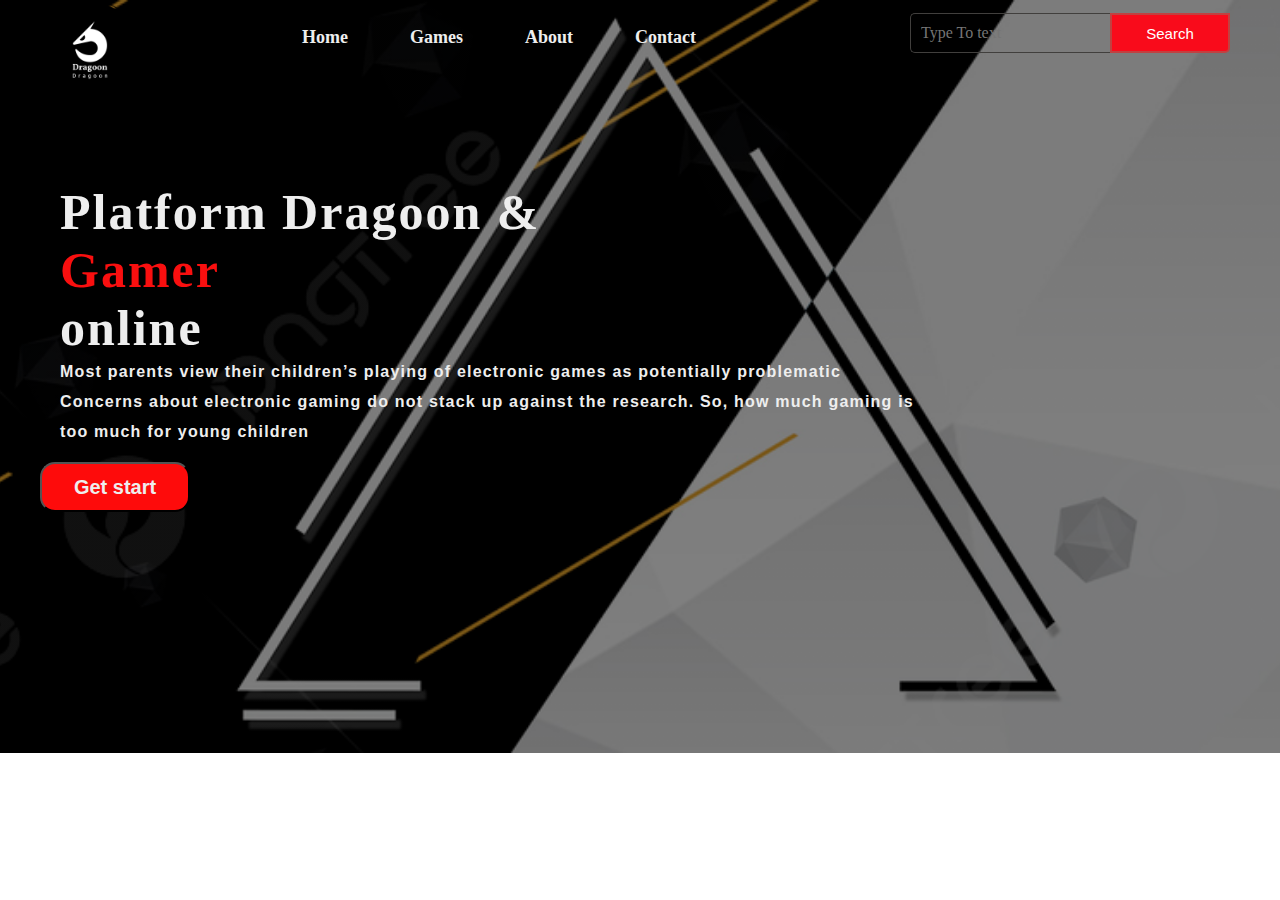
<file: index.html>
<!DOCTYPE html>
<html lang="en">
<head>
    <meta charset="UTF-8">
    <meta http-equiv="X-UA-Compatible" content="IE=edge">
    <meta name="viewport" content="width=device-width, initial-scale=1.0">
    <title>Dragoon</title>
    <link rel="stylesheet" href="main.css">
</head>
<body>
    <div class="main">
        <div class="navbar">
            <div class="icon">
              <img src="images/Dragoon logo.png " width="50%" class="logo">
            </div>
            <div class="menu">
                <ul>
                    <li ><a href="#">Home</a></li>
                    <li ><a href="#">Games</a></li>
                    <li ><a href="#">About</a></li>
                    <li ><a href="#">Contact</a></li>

                </ul>
            </div>
           
           <div class="search">
            <input class="srch" type="search" name="" placeholder="Type To text">
            <a href="#"> <button class="btn">Search</button></a>
        </div>

        </div>
        <div class="content">
            <h1>Platform Dragoon &<br><span>Gamer</span><br>online</h1>
            <p class="par">
                Most parents view their children’s playing of electronic games as potentially problematic<br>
                Concerns about electronic gaming do not stack up against the research. So, how much gaming is<br>
                too much for  young children </p>
                <button class="cn" ><a href="Get hup.html">Get start</a></button>
            </div>
             
              
        </div>
    </div>
    
</body>
</html>
</file>
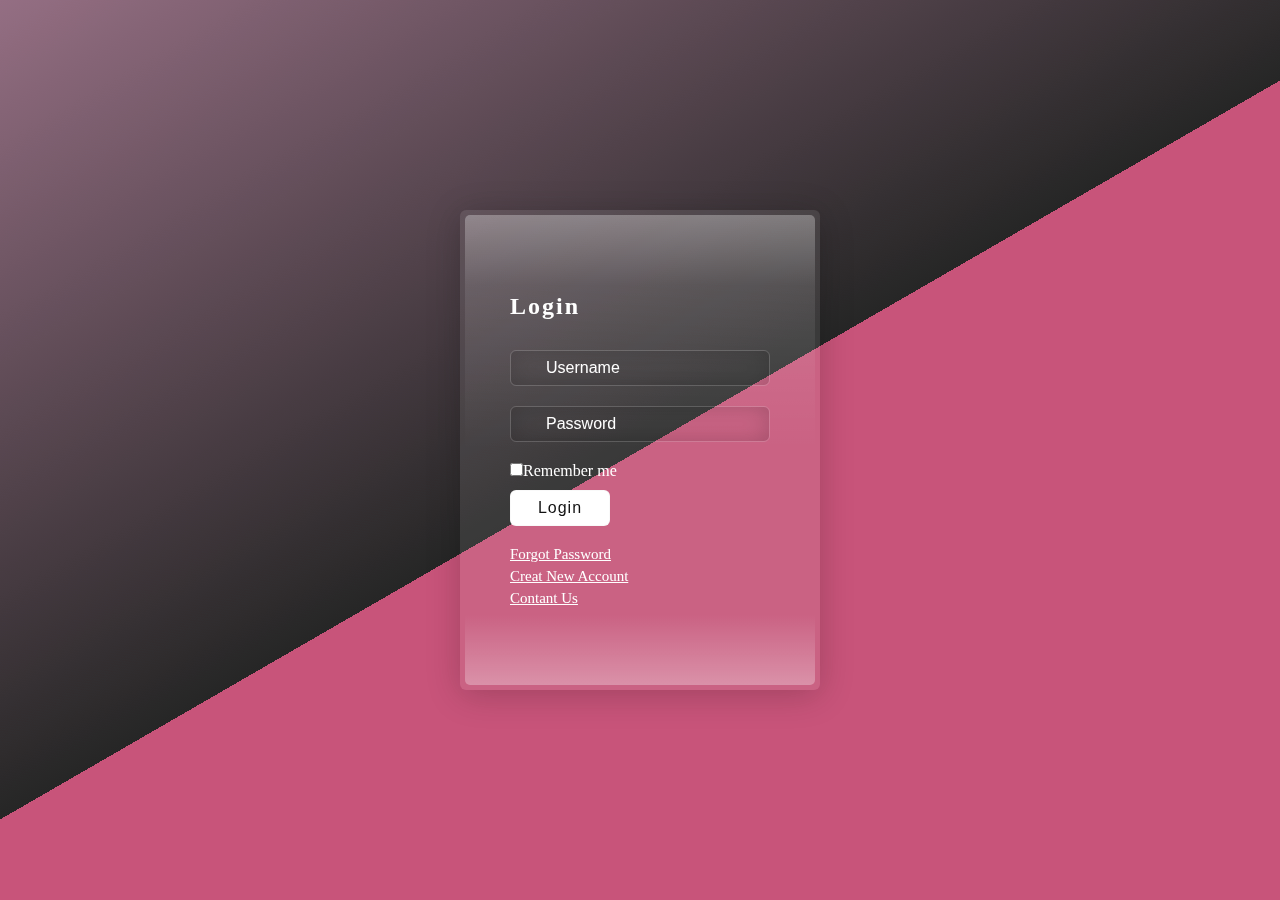
<file: Get hup.html>
<!DOCTYPE html>
<html lang="en">
<head>
    <meta charset="UTF-8">
    <meta http-equiv="X-UA-Compatible" content="IE=edge">
    <meta name="viewport" content="width=, initial-scale=1.0">
    <title>IEEE Region e</title>
    <link rel="stylesheet" href="Get hup 2.css">
</head>
<body>
    <section>
       <div class="box">
        <div class="form">
            <h2>Login</h2>
            <form> <div class="inputbox">
                <input type="text" placeholder="Username">
                
                
            </div>
            <div class="inputbox">
                <input type="password" placeholder="Password">

                
            </div>
            <label class="remember"><input type="checkbox">Remember me</label>
             <div class="inputbox">
                <input type="submit" value="Login">
            </div> 
        </form>
        <p><u><a href="https://support.google.com/accounts/answer/41078?hl=en&co=GENIE.Platform%3DDesktop" target="blank"> Forgot Password</a></u></p>
        <p><u><a href="https://support.google.com/accounts/answer/27441?hl=en" target="blank"> Creat New Account</a></u></p>
        <p><u><a href="mailto: wwwmahmod791123@gmail.com"> Contant Us</a></u></p>
        </div>
       </div>
    </section>
</body>
</html>
</file>
<file: main.css>
* {
    margin: 0;
    padding: 0;
}
.main {
    width: 100%;
    background: linear-gradient(to top, rgba(0,0,0,0.5)50%,rgba(0,0,0,0.5)90%), url(images/Background\ 3.jpg);
    background-position: center;
    background-size: cover;
    height: 753px;
}

.navbar {
    width: 1200px; 
    height: 75px;
    margin: auto;
}

.icon {
    width: 200px;
    float: left;
    height: 70px;
}


.menu {
    color: #eee;
   width: 400px; 
   float: left;
   height: 70px;
   
}


ul{
    float: left;
    display: flex;
    justify-content: center;
    align-items: center;
}

li{
    list-style: none;
    margin-left: 62px;
    margin-top: 27px;
    font-size: 18px;

}

ul li a {
    color: #eee;
 text-decoration: none ;
 font-family: 'Anton', sans-serif;
font-family: 'Itim', cursive;
font-family: 'Oswald', sans-serif;
font-family: 'Roboto', sans-serif;
font-family: 'Rubik Gemstones', cursive;
font-weight: bold;
transition-duration:  .5s;
}

ul li a:hover{
    color: rgb(100, 35, 221);
}

/*.btn {
    width: 100px;
    height: 40px;
    border-style:solid;
    border-radius: 100px;
    color: #eee;
    background-color: rgb(146, 118, 118);
    padding-left: 17px;
    padding-right: 17px;
    padding-top: 5px;
    padding-bottom: 5px;
  text-decoration: none;
  margin-left: 1200px;
}*/

.search{
    width: 330px;
    float: left;
    margin-left: 270px;
}

.srch{
    font-family: 'Times New Roman';
    width: 200px;
    height: 40px;
    background: transparent;
    border: 1px solid #413f3d;
    margin-top: 13px;
    color: #fff;
    border-right: none;
    font-size: 16px;
    float: left;
    padding: 10px;
    border-bottom-left-radius: 5px;
    border-top-left-radius: 5px;
    
}

.btn{
    width: 120px;
    height: 40px;
    background: #f90b1b;
    border: 2px solid rgb(193, 65, 65) ;
    margin-top: 13px;
    color: rgb(255, 255, 255);
    font-size: 15px;
    border-bottom-right-radius: 5px;
    border-bottom-right-radius: 5px;
    transition: .5s ease;
    cursor: pointer;
    
}
.btn:hover{
    background-color: rgb(42, 38, 38);
    width: 130px;
    border: #eee;
    
    
}

.btn:focus{
    outline: none;
}

.srch:focus{
    outline: none;
}

.content{
    width: 1200px;
    height: auto;
    color: #eee;
    position: relative;
    margin: auto;
}

.content .par{
    padding-left: 20px;
    padding-bottom: 15px;
   font-family: Arial, Helvetica, sans-serif;
    font-weight: bold;
    letter-spacing: 1.2px;
    line-height: 30px;
    
}

.content h1{
    font-family: 'Times New Roman', Times, serif;
    font-size: 50px;
    padding-left:20px ;
    margin-top: 9%;
    letter-spacing: 2px;

}

.content .cn{
    width: 150px;
    height: 50px;
    background-color: rgb(254, 11, 11); 
    border-radius: 15px;
    text-decoration: none;
    color: #eee;
    font-size: 20px;
    font-family: Arial, Helvetica, sans-serif;
    font-weight: bold;
    transition: 1s;

}


.cn:hover{
 width: 180px;
 height: 55px;
 background-color: #2b1a1a;
 
}

.content span{
  color: rgb(249, 15, 15);
  font-family: 'Anton', sans-serif;
font-family: 'Itim', cursive;
font-family: 'Oswald', sans-serif;
font-family: 'Roboto', sans-serif;
font-family: 'Roboto Condensed', sans-serif;
font-family: 'Rubik Gemstones', cursive;
}

.bon{
    width: 120px;
    height: 40px;
    background: #f90b1b;
    border: 2px solid rgb(193, 65, 65) ;
    margin-top: 13px;
    color: rgb(255, 255, 255);
    font-size: 15px;
    border-bottom-right-radius: 5px;
    border-bottom-right-radius: 5px;
    transition: .5s ease;
    cursor: pointer;
    border-radius: 20px;
}

.bon:hover{
    background-color: rgb(42, 38, 38);
    width: 130px;
    border: #eee;
}

.cn a{
    text-decoration: none;
    color: #eee;
}
</file>
<file: Get hup 2.css>
*{
    margin: 0;
    padding: 0;
    box-sizing: border-box;
}
section{
    display: flex;
    justify-content: center;
    align-items: center;
    min-height: 100vh;
    background: linear-gradient(-30deg, #03a9f4, 0%, #3a78b7 50%, #262626 50%, #607d8b 100%);
   filter: hue-rotate(120deg);
   animation: animate 10s linear infinite;
}
@keyframes animate {
    0% {
        filter: hue-rotate(0deg);
    }
    100%{
        filter: hue-rotate(360);
    }
}


.box{
    position: relative;
    padding: 50px;
    width: 360px;
    height: 480px;
    display: flex;
    justify-content: center;
    align-items: center;
    background: rgba(225, 225, 225, 0.1);
    border-radius: 6px;
    box-shadow: 0 5px 35px rgba(0, 0, 0, 0.2);
}
.box::after{
    content: '';
    position: absolute;
    top: 5px;
    left: 5px;
    right: 5px;
    bottom: 5px;
    border-radius: 5px;
    pointer-events: none;
    background: linear-gradient(to bottom, rgba(255, 255, 255, 0.3)0%, rgba(255, 255, 255, 0.1)15%, transparent 50%, transparent 85%,  rgba(255, 255, 255, 0.3)100%);
}
.box .form{
    position: relative;
    width: 100%;
}
.box .form h2{
    color: #fff;
    font-weight: 600;
    letter-spacing: 2px;
    margin-bottom: 30px;
}
.box .form .inputbox{
    position: relative;
    width: 100%;
    margin-bottom: 20px;
}
.box .form .inputbox input{
    width: 100%;
    outline: none;
    border: 1px solid rgba(225, 225, 225, 0.2);
    background: transparent;
    padding: 8px 10px;
    padding-left: 35px;
    border-radius: 6px;
    color: #fff;
    font-size: 16px;
    font-weight: 300;
    box-shadow: inset 0 0 25px rgba(0, 0, 0, 0.2);
}
.box .form .inputbox input::placeholder{
    color: #fff;
}
.box .form .inputbox input[type="submit"]{
    background: #fff;
    color: #111;
    max-width: 100px;
    padding: 8px 10px;
    box-shadow: none;
    font-weight: 500;
    letter-spacing: 1px;
    cursor: pointer;
}
.box .form .inputbox img{
    position: absolute;
    top: 8px;
left: 10px;
transform: scale(0.7);
filter: invert(1);

}


.remember{
    position: relative;
    display: inline-block;
    color: #fff;
    font-weight: 300;
    margin-bottom: 10px;
    cursor: pointer;
}
.box .form p {
    color: #fff;
    font-weight: 300;
    font-size: 15px;
    margin-top: 5px;
}

  a{
    color: #fff;
    text-decoration: none;
  }
</file>
